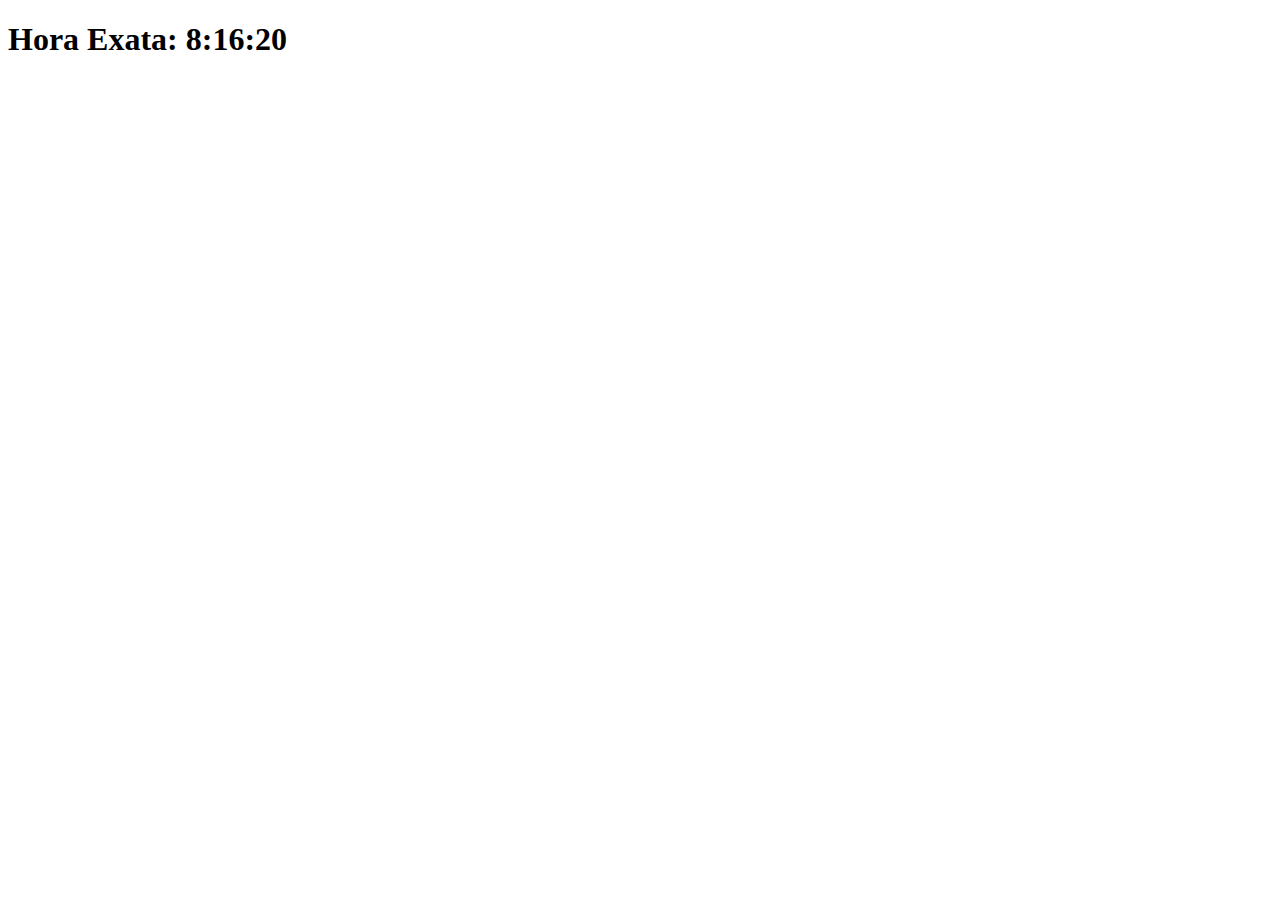
<file: java.html>
<!DOCTYPE html>
<html lang="br-BR">
    <head>
        <meta charset="UTF-8">
        <meta name="viewport" content="width=device-width, initial-scale=1">
        <title>Hora Exata: </title>
    </head>
    <body>
        <script>
            let d = new Date();
            document.body.innerHTML = "<h1>Hora Exata:  " + d.getHours() + ":" + d.getMinutes() + ":" + d.getSeconds()
"</h1>"
        </script>
    </body>
</html>
</file>
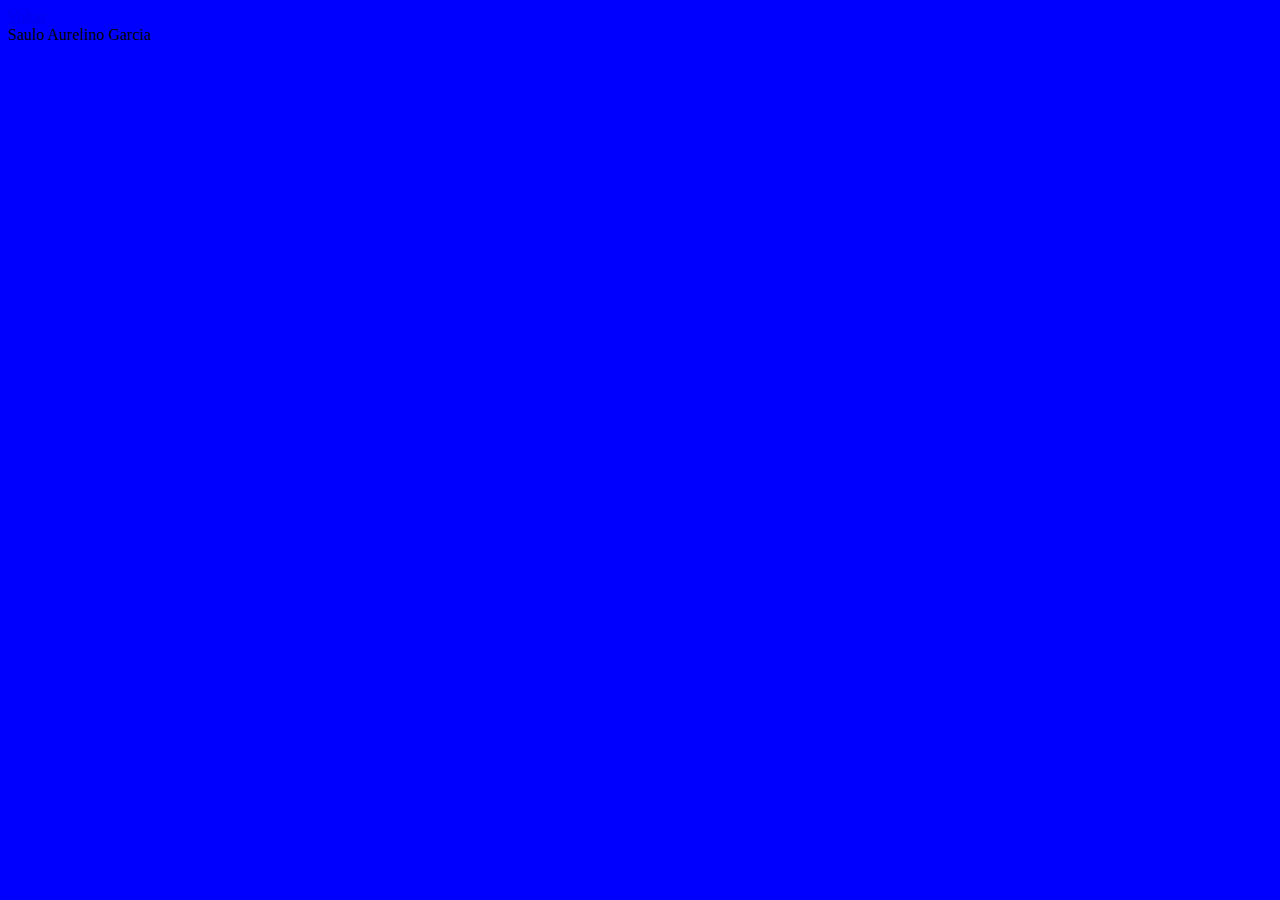
<file: panorama.html>
<!DOCTYPE html>
<html>
    <head>
        <meta charset="UTF-8" />
        <meta name="viewport" content="width=device-width" /    >   <title>Panorama</title>
        <link rel="stylesheet" href="panorama.css">
    </head>
    <body>
        <li>
            <a href="index.html">Voltar</a>
        </li>


        <script src="main.js"></script>
    </body>
</html>
</file>
<file: panorama.css>
body {
background-color: blue;
}
</file>
